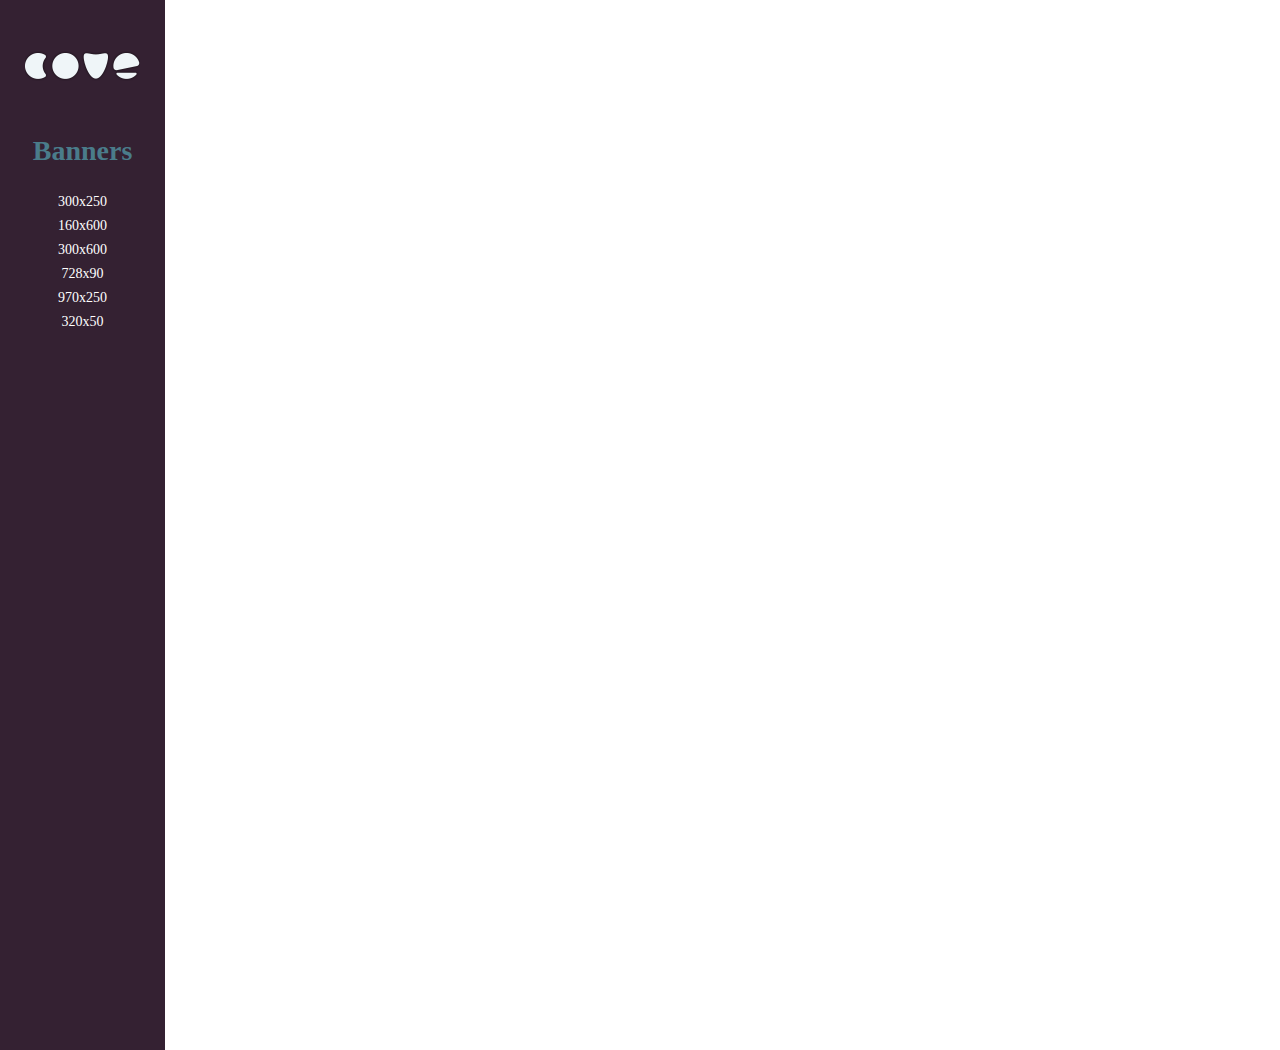
<file: index.html>
<!DOCTYPE html PUBLIC "-//W3C//DTD XHTML 1.0 Transitional//EN" "http://www.w3.org/TR/xhtml1/DTD/xhtml1-transitional.dtd">
<html xmlns="http://www.w3.org/1999/xhtml">

<head>
    <meta http-equiv="Content-Type" content="text/html; charset=UTF-8" />
    <title>Cove Staging</title>
    <style type="text/css">
    body {
        margin-left: 0px;
        margin-top: 0px;
        margin-right: 0px;
        margin-bottom: 0px;
        font-size: 14px;
        color: #4a7c8a;
    }

    a {
     color: #ffffff;
     text-decoration: none;

     }

      .rollover:hover {
         color: #f2e088;
    }



    </style>
</head>

<body leftmargin="0" topmargin="0" marginwidth="0" marginheight="0">
    <table width="100" border="0" cellpadding="25" cellspacing="0">
        <tr>
            <td width="0" align="right" valign="top" bgcolor="#342132">
                <table width="100%" border="0" align="center" cellpadding="3">
                    <tr>
                        <img src="img/logo.png" align="left" alt="logo" />
                    <tr>
                    <tr>
                        <td width="200" align="center" valign="top">
                            <h1>Banners</h1>
                        </td>
                    </tr>
                    <tr>
                        <td align="center"><a class="rollover" href="Cove_300x250/Cove_300x250.html"  target="myIframe">300x250</a></td>
                    </tr>
                    <tr>
                        <td align="center"><a class="rollover" href="Cove_160x600/Cove_160x600.html" target="myIframe">160x600</a></td>
                    </tr>
                    <tr>
                        <td align="center"><a class="rollover" href="Cove_300x600/Cove_300x600.html" target="myIframe">300x600</a></td>
                    </tr>
                    <tr>
                        <td align="center"><a class="rollover" href="Cove_728x90/Cove_728x90.html" target="myIframe">728x90</a></td>
                    </tr>
                    <tr>
                        <td align="center"><a class="rollover" href="Cove_970x250/Cove_970x250.html" target="myIframe">970x250</a></td>
                    </tr>
                     <tr>
                        <td align="center"><a class="rollover" href="Cove_320x50/Cove_320x50.html" target="myIframe">320x50</a></td>
                    </tr>
        </tr>
    </table>
    </td>
    <td width="822" height="1000" align="left" valign="top">
        <iframe name="myIframe" frameborder="0" width="1000" height="1000" src="">
        </iframe>
    </td>
    </tr>
    </table>
</body>

</html>
</file>
